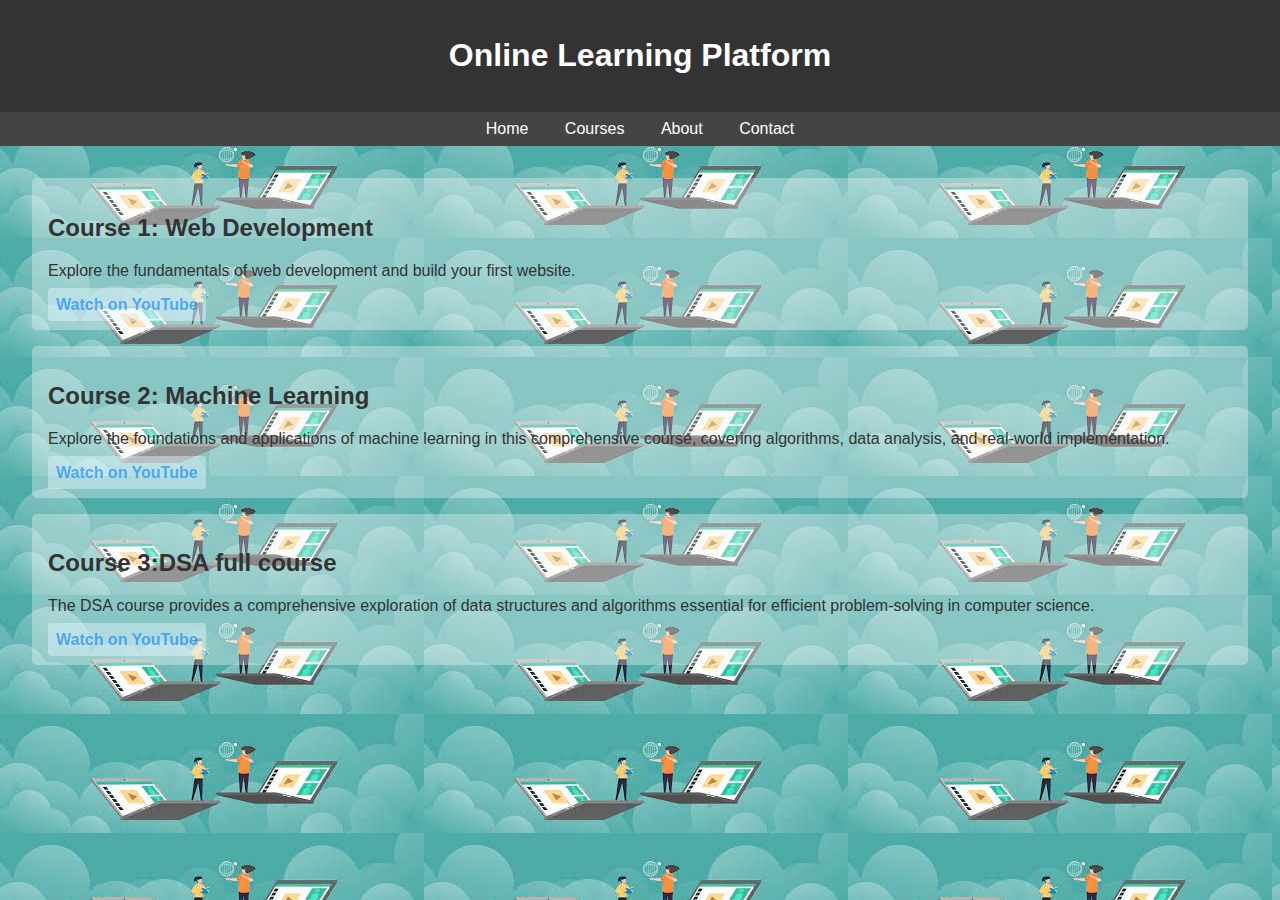
<file: Online learning/index.html>
<!DOCTYPE html>
<html lang="en">
<head>
    <meta charset="UTF-8">
    <meta name="viewport" content="width=device-width, initial-scale=1.0">
    <title>Online Learning Platform</title>
    <style>
        body {
            font-family: Arial, sans-serif;
            margin: 0;
            padding: 0;
            background-image: url('e-learning.jpeg'); 
            
        }

        header {
            background-color: #333;
            color: #fff;
            text-align: center;
            padding: 1em 0;
        }

        nav {
            background-color: #444;
            padding: 0.5em;
            text-align: center;
        }

        nav a {
            color: #fff;
            text-decoration: none;
            margin: 0 1em;
        }

        main {
            padding: 2em;
            color: #333; 
        }

        .course {
            margin-bottom: 1em;
            background-color: #f9f9f957; 
            padding: 1em;
            border-radius: 5px;
        }

        .youtube-link {
            color: #007bff98;
            text-decoration: none;
            font-weight: bold;
            background-color: #e6f7ff6e; 
            padding: 0.5em;
            border-radius: 3px; 
        }

        .youtube-link:hover {
            text-decoration: underline;
        }
        </style>
</head>
<body>

    <header>
        <h1>Online Learning Platform</h1>
    </header>

    <nav>
        <a href="#">Home</a>
        <a href="#">Courses</a>
        <a href="#">About</a>
        <a href="#">Contact</a>
    </nav>

    <main >
        <div class="course">
            <h2>Course 1: Web Development</h2>
            <p>Explore the fundamentals of web development and build your first website.</p>
            <a class="youtube-link" href="https://youtu.be/l1EssrLxt7E?si=YWKToDeCOp6SF4CV">Watch on YouTube</a>
        </div>

        <div class="course">
            <h2>Course 2: Machine Learning</h2>
            <p>Explore the foundations and applications of machine learning in this comprehensive course, covering algorithms, data analysis, and real-world implementation.</p>
            <a class="youtube-link" href="https://youtu.be/Nl3NJB3IJwo?si=2EB_9XMKd6CBprGT">Watch on YouTube</a>
        </div>
        <div class="course">
            <h2>Course 3:DSA full course</h2>
            <p>The DSA course provides a comprehensive exploration of data structures and algorithms essential for efficient problem-solving in computer science.</p>
            <a class="youtube-link" href="https://youtu.be/z9bZufPHFLU?si=wCn3v4qt0i1UKUur">Watch on YouTube</a>
        </div>

    </main>
</file>
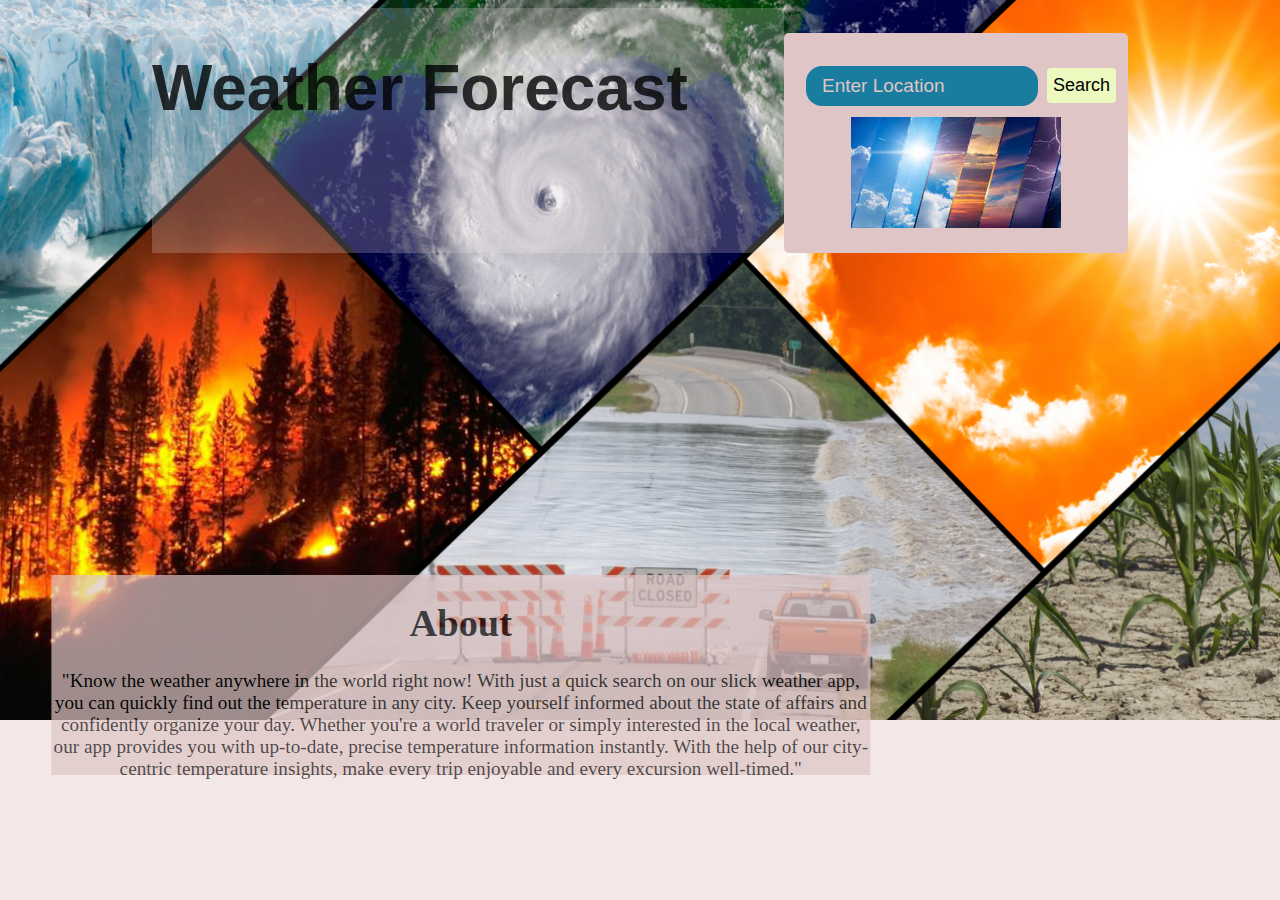
<file: Weather broadcast app/index.html>
<!DOCTYPE html>
<html lang="en">
<head>
  
   <meta charset="UTF-8">
   <meta http-equiv="X-UA-Compatible" content="IE=edge">
   <meta name="viewport" content="width=device-width, initial-scale=1.0">
   <title>Document</title>
   <title>Background Image</title>
   <link rel="stylesheet" href="Weather.css">
   <link href="https://fonts.googleapis.com/css2?family=Abril+Fatface&family=Catamaran:wght@200&family=Courgette&family=Edu+TAS+Beginner:wght@700&family=Lato:wght@300;900&family=Mukta:wght@700&family=Mulish:wght@300&family=Open+Sans&family=PT+Sans:ital,wght@1,700&family=Poppins:wght@300&family=Raleway:wght@100&family=Roboto&family=Roboto+Condensed:wght@700&family=Roboto+Slab&display=swap" rel="stylesheet">

</head>
<body background="1668257949_image2.webp" id=".background" >
       <div class="heading"><h1>Weather Forecast</h1> </div>
       
<div class="container">
       <div class="srh">
           <input type="text" id="inp" value="" placeholder="Enter Location">
           <button onclick="myFun()">Search</button>
       </div>
       <h2 id="city"> </h2>
       <img id="img" src="download.jpeg" alt="">
       <h2 id="temp"> </h2>
       <h2 id="type"> </h2>

    </div>
    <div class="row" id="para">
      <div class="col"><h1>About</h1>
   <p >"Know the weather anywhere in the world right now! With just a quick search on our slick weather app, you can quickly find out the temperature in any city. Keep yourself informed about the state of affairs and confidently organize your day. Whether you're a world traveler or simply interested in the local weather, our app provides you with up-to-date, precise temperature information instantly. With the help of our city-centric temperature insights, make every trip enjoyable and every excursion well-timed."</p><div></div>
   <script src="script.js"></script>
</body>
</html>
</file>
<file: Weather broadcast app/Weather.css>
body{

    font-family: 'Lato', sans-serif;
     display: flex;
     justify-content: center;
     background-color: rgb(243, 231, 231);
     background-image:url(1668257949_image2.webp);
     background-repeat: no-repeat;
     background-size: cover;
     
 }  
 .heading {
   display: flex;
   align-items: first baseline;
   flex-basis: 50%;
   color: rgba(0, 0, 0, 0.785);
   font-family: 'Lucida Sans', 'Lucida Sans Regular', 'Lucida Grande', 'Lucida Sans Unicode', Geneva, Verdana, sans-serif;
   width: 5000px;
   font-size: xx-large;
   background-color: #f2e2e238;
   
   
 }
 .row{

   height: 88%;
   font-family:'Times New Roman', Times, serif;
   font-size:larger ;
   font-weight: 100;
   font-display:inherit;
   color:rgba(238, 221, 221, 0.856);
   text-align:center;
 }
 .col{
   flex-basis: 50%;
 }
 .srh{
    display: flex;
    margin-top: 11px;
 }
 input{
    width: 200px;
    padding: 16px;
    border-radius: 16px;
    height: 8px;
    border: none;
    outline: none;
    font-size: 19px;
    background-color: rgb(24, 125, 158);
 }
 button{
    width: 70px;
    height: 35px;
    border-radius: 4px;
    border: none;
    outline: none;
    font-size: 18px;
    background-color: rgb(236, 250, 191);
    margin-top: 2px;
    margin-inline: 9px;
 }
 ::placeholder{
    color: rgb(224, 197, 197);
 }
 #city{
    margin-top: 33px;
    font-size: 33px;
 }
 #temp{
    font-size: 40px;
    margin-top: -13px;
 }
 #type{
    font-size: 26px;
    margin-top: -33px;
 }
 .container{
    width: 300px;
    padding: 22px;
    text-align: center;
    border-radius: 5px;
    margin-top: 2%;
    background-color: #dfc5c5;
 }
 img{
    width: 210px;
    margin-top: -22px;
 }
 #para{
   position: absolute;
   color: rgba(0, 0, 0, 0.992);
  top: 75%;
  left: 36%;
  bottom: 20%;
  bottom margin: 50%;
  transform: translate(-50%, -50%);
   background-color: #dfc5c5;
   opacity: 0.7;
  height: 200px;
  box-sizing: content-box; 
 }
</file>
